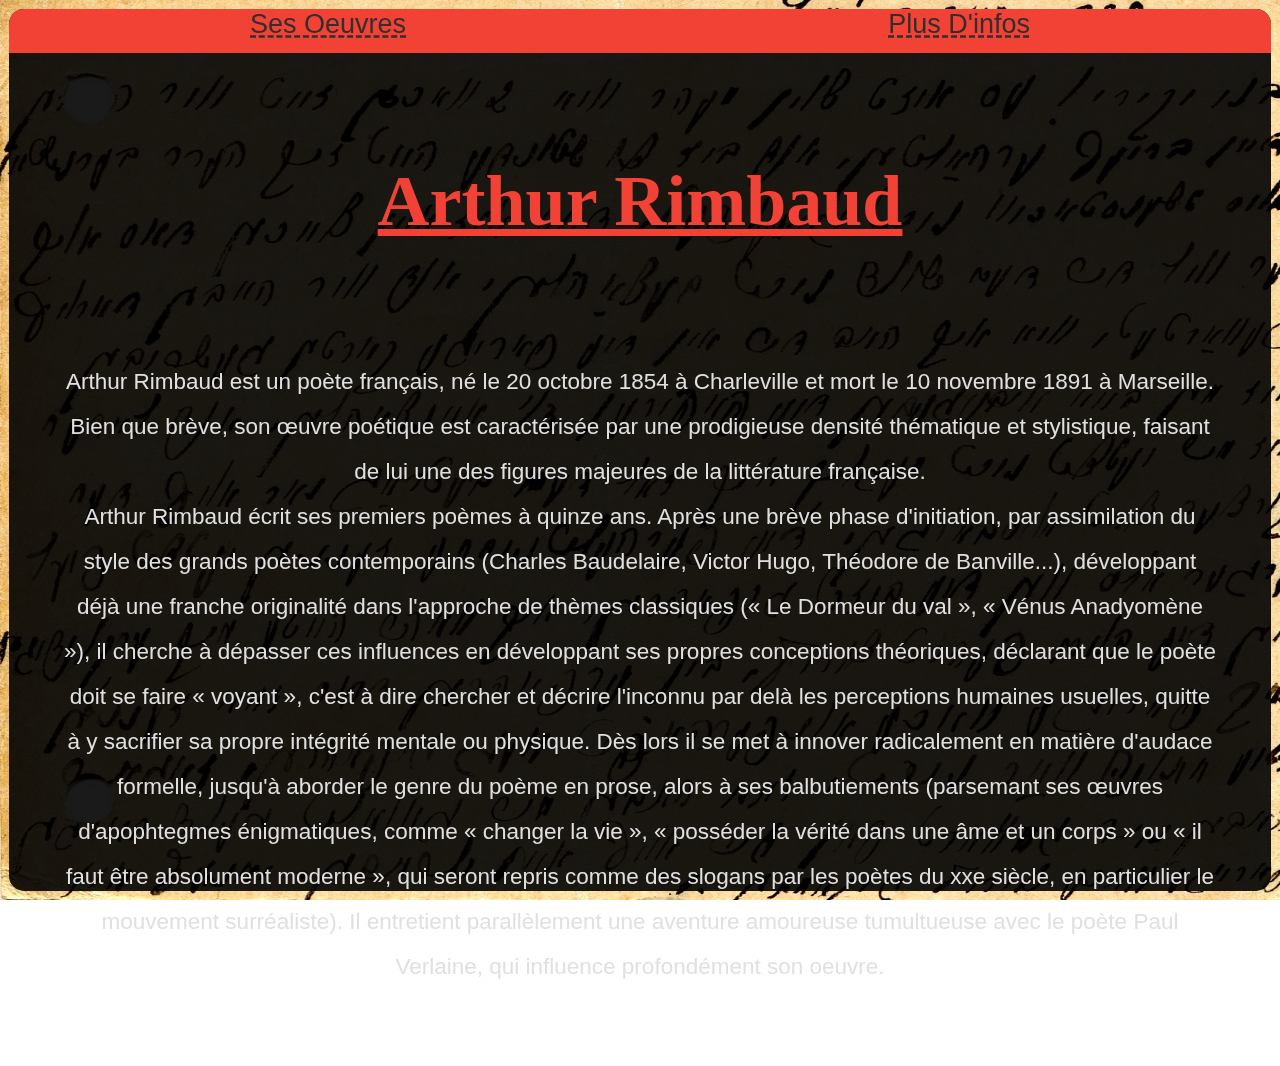
<file: index.html>
<!DOCTYPE html>
<html lang="en">
<head>
    <link rel="stylesheet" href="main.css">
    <meta charset="UTF-8">
    <meta name="viewport" content="width=device-width, initial-scale=1.0">
    <title>Arthur Rimbaud</title>
</head>
<body>
    <nav>
        <a href="page2.html">
            Ses Oeuvres
        </a>
        <a target="_BLANK" href="https://fr.wikipedia.org/wiki/Arthur_Rimbaud">
            Plus D'infos
        </a>
    </nav>
    <main>
        <p id="title">
            Arthur Rimbaud
        </p>
        <p id="content">
            Arthur Rimbaud est un poète français, né le 20 octobre 1854 à Charleville et mort le 10 novembre 
            1891 à Marseille. Bien que brève, son œuvre poétique est caractérisée par une prodigieuse densité 
            thématique et stylistique, faisant de lui une des figures majeures de la littérature française.
            <br>
            Arthur Rimbaud écrit ses premiers poèmes à quinze ans. Après une brève phase d'initiation, 
            par assimilation du style des grands poètes contemporains (Charles Baudelaire, Victor Hugo, 
            Théodore de Banville...), développant déjà une franche originalité dans l'approche de thèmes 
            classiques (« Le Dormeur du val », « Vénus Anadyomène »), il cherche à dépasser ces influences 
            en développant ses propres conceptions théoriques, déclarant que le poète doit se faire « voyant », 
            c'est à dire chercher et décrire l'inconnu par delà les perceptions humaines usuelles, quitte à 
            y sacrifier sa propre intégrité mentale ou physique. Dès lors il se met à innover radicalement 
            en matière d'audace formelle, jusqu'à aborder le genre du poème en prose, alors à ses balbutiements 
            (parsemant ses œuvres d'apophtegmes énigmatiques, comme « changer la vie »,
            « posséder la vérité dans une âme et un corps » ou « il faut être absolument moderne », 
            qui seront repris comme des slogans par les poètes du xxe siècle, en particulier le mouvement surréaliste). 
            Il entretient parallèlement une aventure amoureuse tumultueuse avec le poète Paul Verlaine, 
            qui influence profondément son oeuvre.
        </p>
    </main>
</body>
</html>
</file>
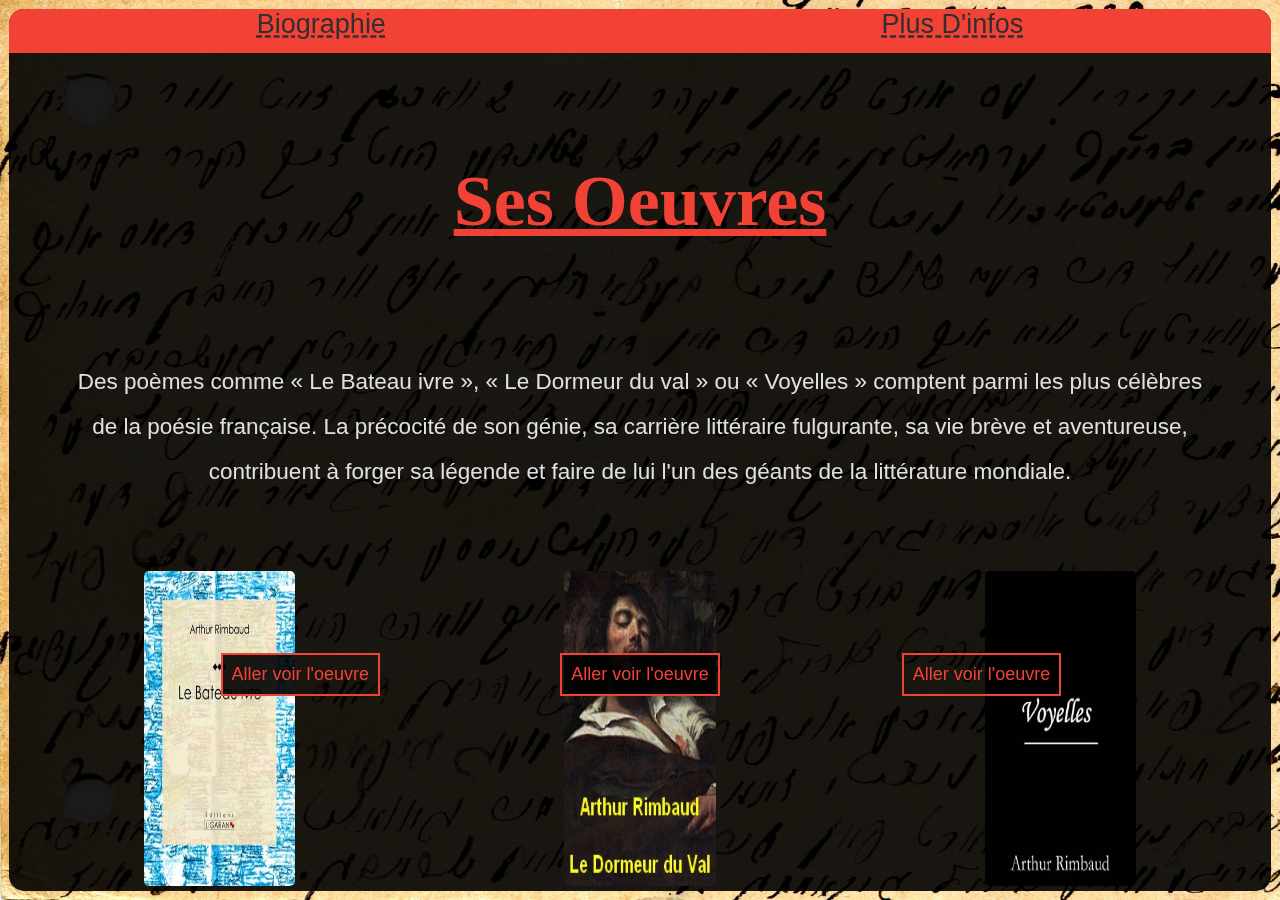
<file: page2.html>
<!DOCTYPE html>
<html lang="en">
<head>
    <link rel="stylesheet" href="main.css">
    <link rel="stylesheet" href="page2.css">
    <meta charset="UTF-8">
    <meta name="viewport" content="width=device-width, initial-scale=1.0">
    <title>Ses Oeuvres - Arthur Rimbaud</title>
</head>
<body>
    <nav>
        <a href="index.html">
            Biographie
        </a>
        <a target="_BLANK" href="https://fr.wikipedia.org/wiki/Arthur_Rimbaud">
            Plus D'infos
        </a>
    </nav>
    <main>
        <p id="title">
            Ses Oeuvres
        </p>
        <p id="content">
            Des poèmes comme « Le Bateau ivre », « Le Dormeur du val » ou « Voyelles » comptent parmi les 
            plus célèbres de la poésie française. La précocité de son génie, sa carrière littéraire fulgurante, 
            sa vie brève et aventureuse, contribuent à forger sa légende et faire de lui l'un des géants de la 
            littérature mondiale.
        </p>
    </main>
    <section id="books">
        <label id="label1" for="bateau">
            <a href="https://www.poetica.fr/poeme-1906/arthur-rimbaud-le-bateau-ivre/"> 
                <input type="button" value="Aller voir l'oeuvre"> 
            </a>
        </label> 
        <img id="bateau" src="bateauIvre.jpg" alt="le bateau ivre couverture">
        <label id="label2" for="dormeur">
            <a href="https://www.poetica.fr/poeme-57/arthur-rimbaud-dormeur-du-val/">
                <input type="button" value="Aller voir l'oeuvre">
            </a>
        </label>
        <img id="dormeur" src="dormeurVal.jpg" alt="le dormeur du val couverture">
        <label id="label3" for="voyelles">
            <a href="https://www.poetica.fr/poeme-536/arthur-rimbaud-voyelles/">
                <input type="button" value="Aller voir l'oeuvre">
            </a>
        </label>
        <img id="voyelles" src="voyelles.jpg" alt="voyelles couverture">
    </section>
</body>
</html>
</file>
<file: main.css>
:root{
    --color: #E0E0E0;
    --contrastColor: #F24236;
}
html{
    margin: 0;
    padding: 0;
    background: url(background.jpg);
    background-size: cover;
    background-repeat: no-repeat;
    height: 100%;
    font-family: 'Segoe UI', Tahoma, Geneva, Verdana, sans-serif;
}
body{
    text-align: center;
    color: var(--color);
    margin: 1vh;
    height: 98%;
    backdrop-filter: brightness(10%);
    border-radius: 15px;
    -webkit-border-radius: 15px;
    -moz-border-radius: 15px;
    -ms-border-radius: 15px;
    -o-border-radius: 15px;
}
nav{
    background: var(--contrastColor);
    height: 5%;
    vertical-align: middle;
    display: flex;
    flex-direction: row;
    justify-content: space-around;
    border-radius: 15px 15px 0 0;
    -webkit-border-radius: 15px 15px 0 0;
    -moz-border-radius: 15px 15px 0 0;
    -ms-border-radius: 15px 15px 0 0;
    -o-border-radius: 15px 15px 0 0;
}
nav a{
    margin: 0;
    color: #312f2f;
    text-decoration: underline dashed;
    font-size: 3vh;
    transition: 0.3s;
    -webkit-transition: 0.3s;
    -moz-transition: 0.3s;
    -ms-transition: 0.3s;
    -o-transition: 0.3s;
}
nav a:hover{
    color: var(--color);
    text-decoration: underline dashed;
}
main{
    font-size: 2.5vh;
    padding: 6vh;
    line-height: 5vh;
}
p#title{
    font-family: Brush Script MT, Brush Script Std, cursive;
    margin-bottom: 15vh;
    color: var(--contrastColor);
    font-size: 8vh;
    font-weight: 600;
    text-decoration: underline;
}
@media screen and (max-width: 600px){
    html{
        height: auto;
    }
    img{
        display: none;
   } 
   p#title{
        font-size: 6vh;
        margin-bottom: 5vh;
   } 
}
</file>
<file: page2.css>
section#books{
    display: flex;
    flex-direction: row;
    justify-content: space-around;
}
img{
    z-index: 1;
    width: 12%;
    height: 35vh;
    border-radius: 5px;
    -webkit-border-radius: 5px;
    -moz-border-radius: 5px;
    -ms-border-radius: 5px;
    -o-border-radius: 5px;
    transition: 0.5s;
    -webkit-transition: 0.5s;
    -moz-transition: 0.5s;
    -ms-transition: 0.5s;
    -o-transition: 0.5s;
}
img:hover{
    transform: scale(1.1);
    -webkit-transform: scale(1.1);
    -moz-transform: scale(1.1);
    -ms-transform: scale(1.1);
    -o-transform: scale(1.1);
}
label{
    z-index: 9999;
    position: absolute;
    top: 73%;
    backdrop-filter: brightness(10%);
    border-radius: 5px;
    -webkit-border-radius: 5px;
    -moz-border-radius: 5px;
    -ms-border-radius: 5px;
    -o-border-radius: 5px;
    transition: 0.3s;
    -webkit-transition: 0.3s;
    -moz-transition: 0.3s;
    -ms-transition: 0.3s;
    -o-transition: 0.3s;
}
label input{
    background: none;
    border: solid var(--contrastColor) 2px;
    color: var(--contrastColor);
    font-size: 2vh;
    padding: 1vh;
    outline: none;
    cursor: pointer;
    transition: 0.3s;
    -webkit-transition: 0.3s;
    -moz-transition: 0.3s;
    -ms-transition: 0.3s;
    -o-transition: 0.3s;
}
label:hover{
    backdrop-filter: brightness(0%);
}
label:hover input{
    color: var(--color);
    border: solid var(--color) 2px;
}
#label1{
    left: 23.5vh;
}
#label1:hover ~ img#bateau{
    transform: scale(1.1);
    -webkit-transform: scale(1.1);
    -moz-transform: scale(1.1);
    -ms-transform: scale(1.1);
    -o-transform: scale(1.1);
}
#label2:hover ~ img#dormeur{
    transform: scale(1.1);
    -webkit-transform: scale(1.1);
    -moz-transform: scale(1.1);
    -ms-transform: scale(1.1);
    -o-transform: scale(1.1);
}
#label3{
    right: 23.3vh;
}
#label3:hover ~ img#voyelles{
    transform: scale(1.1);
    -webkit-transform: scale(1.1);
    -moz-transform: scale(1.1);
    -ms-transform: scale(1.1);
    -o-transform: scale(1.1);
}
@media screen and (max-width: 800px){
    html{
        height: 100%;
    }
    label{
        display: none;
    }
    main{
        padding: 5vh;   
    }
}
</file>
